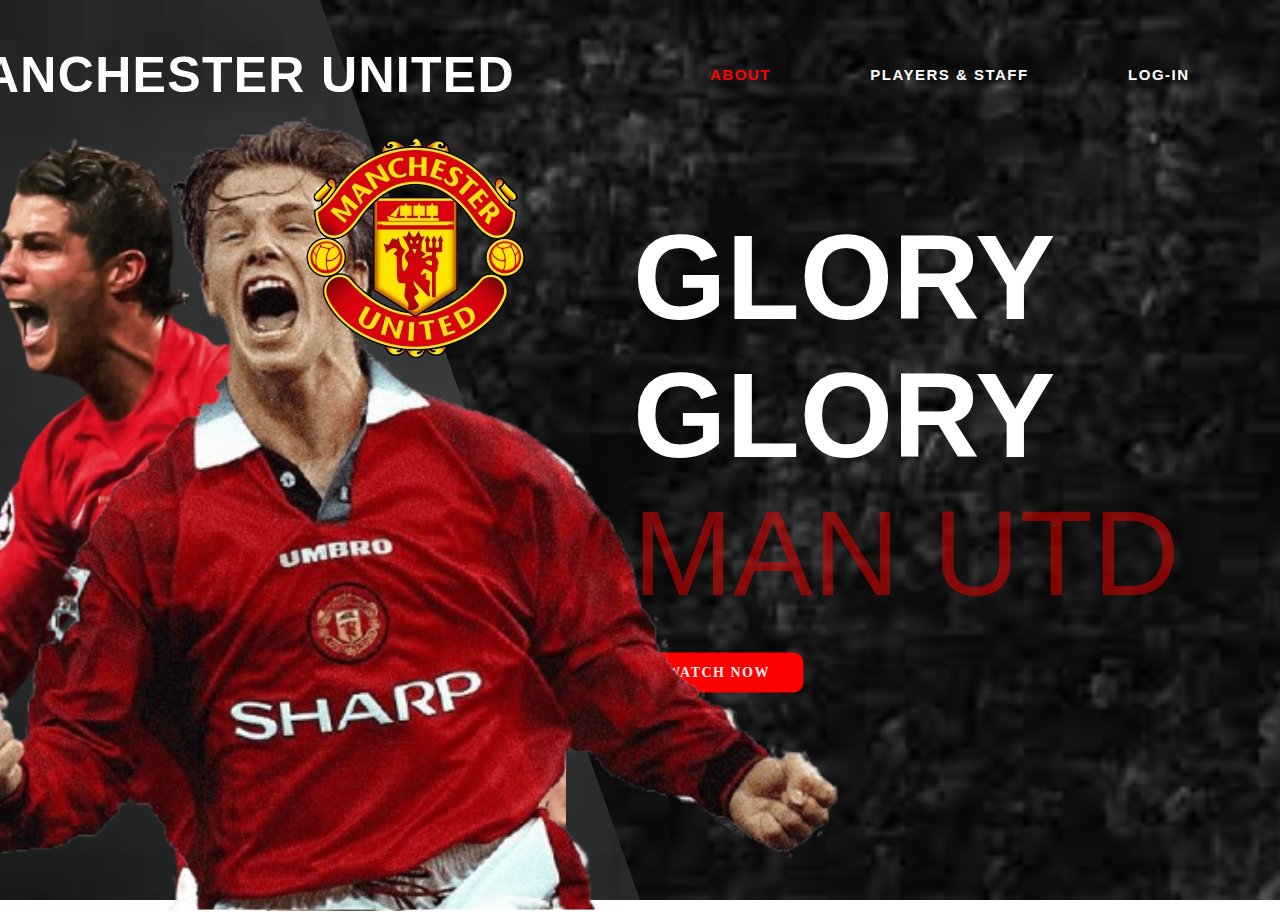
<file: index.html>
<!DOCTYPE html>
<html lang="en">
<head>
    <meta charset="UTF-8">
    <meta name="viewport" content="width=device-width, initial-scale=1.0">
    <title>Document</title>
    <link rel="stylesheet" href="style.css">

</head>
<body>
    
    
     <div class="nav">
        <div class="mulogo">
            <img src="Images/download_logo-removebg-preview.png">
        </div>
        
         <div class="logo">
           Manchester United
        </div>
        <div class="menu">
            <ul>
                <li><a href="#" class="active">About</a></li>
                <li><a href="#">Players & Staff</a></li>
                <li><a href="login.html">Log-In</a></li>
                <li><a href="#">More</a></li>
            </ul>
          </div>
          
     </div>
    
    
    <div class="banner">
        <div class="banner-clip-path">
            

        </div>
        <div class="ronaldo">
            <img src="Images/ronaldo2-removebg-preview.png">
        </div>
        <div class="beckham">
            <img src="Images/becky-removebg-preview2.png">
        </div>
        
        
        <div class="banner-txt">
            <h1>Glory Glory </h1>
            <div class="h1">Man Utd</div>

            <button>Watch Now</button>
        </div>
        <div class="logo2">
            <img src="Images/download_logo-removebg-preview.png">
        </div>

       
    </div>
    
</body>
<B></B>
<B></B>
<B></B>
<B></B>
<B></B>

<!-- <section>
    <h1  class="about">About Us</u></h1>
    <p>Manchester United Football Club, commonly referred to as Man United (often stylised as Man Utd) is a professional football club based in Old Trafford, Greater Manchester, England. They compete in the Premier League, the top tier of English football. Nicknamed the Red Devils, they were founded as Newton Heath LYR Football Club in 1878, but changed their name to Manchester United in 1902. After a spell playing in Clayton, Manchester, the club moved to their current stadium, Old Trafford, in 1910.</p>
</section>
<section>
    <p>Domestically, Manchester United have won a record 20 top-flight league titles, 13 FA Cups, 6 League Cups and a record 21 FA Community Shields. Additionally, in international football, they have won the European Cup/UEFA Champions League three times, and the UEFA Europa League, the UEFA Cup Winners' Cup, the UEFA Super Cup, the Intercontinental Cup and the FIFA Club World Cup once each.[7][8] Appointed as manager in 1945, Matt Busby built a team with an average age of just 22 nicknamed the Busby Babes that won successive league titles in the 1950s and became the first English club to compete in the European Cup. Eight players were killed in the Munich air disaster, but Busby rebuilt the team around star players George Best, Denis Law and Bobby Charlton – known as the United Trinity. They won two more league titles before becoming the first English club to win the European Cup in 1968.</p>
</section>
<section>
    <p>After Busby's retirement, Manchester United were unable to produce sustained success until the arrival of Alex Ferguson, who became the club's longest-serving and most successful manager, winning 38 trophies including 13 league titles, five FA Cups and two Champions League titles between 1986 and 2013.[9] In the 1998–99 season, under Ferguson, the club became the first in the history of English football to achieve the continental treble of the Premier League, FA Cup and UEFA Champions League.[10] In winning the UEFA Europa League under José Mourinho in 2016–17, they became one of five clubs to have won the original three main UEFA club competitions (the Champions League, Europa League and Cup Winners' Cup).</p>


</section>
<section>
    <p>Manchester United are one of the most widely supported football clubs in the world[11][12] and have rivalries with Liverpool, Manchester City, Arsenal and Leeds United. Manchester United were the highest-earning football club in the world for 2016–17, with an annual revenue of €676.3 million,[13] and the world's third-most-valuable football club in 2019, valued at £3.15 billion ($3.81 billion).[14] After being floated on the London Stock Exchange in 1991, the club was taken private in 2005 after a purchase by American businessman Malcolm Glazer valued at almost £800 million, of which over £500 million of borrowed money became the club's debt.[15] From 2012, some shares of the club were listed on the New York Stock Exchange, although the Glazer family retains overall ownership and control of the club.</p>

</section>
<B></B>
//-->
</html>
</file>
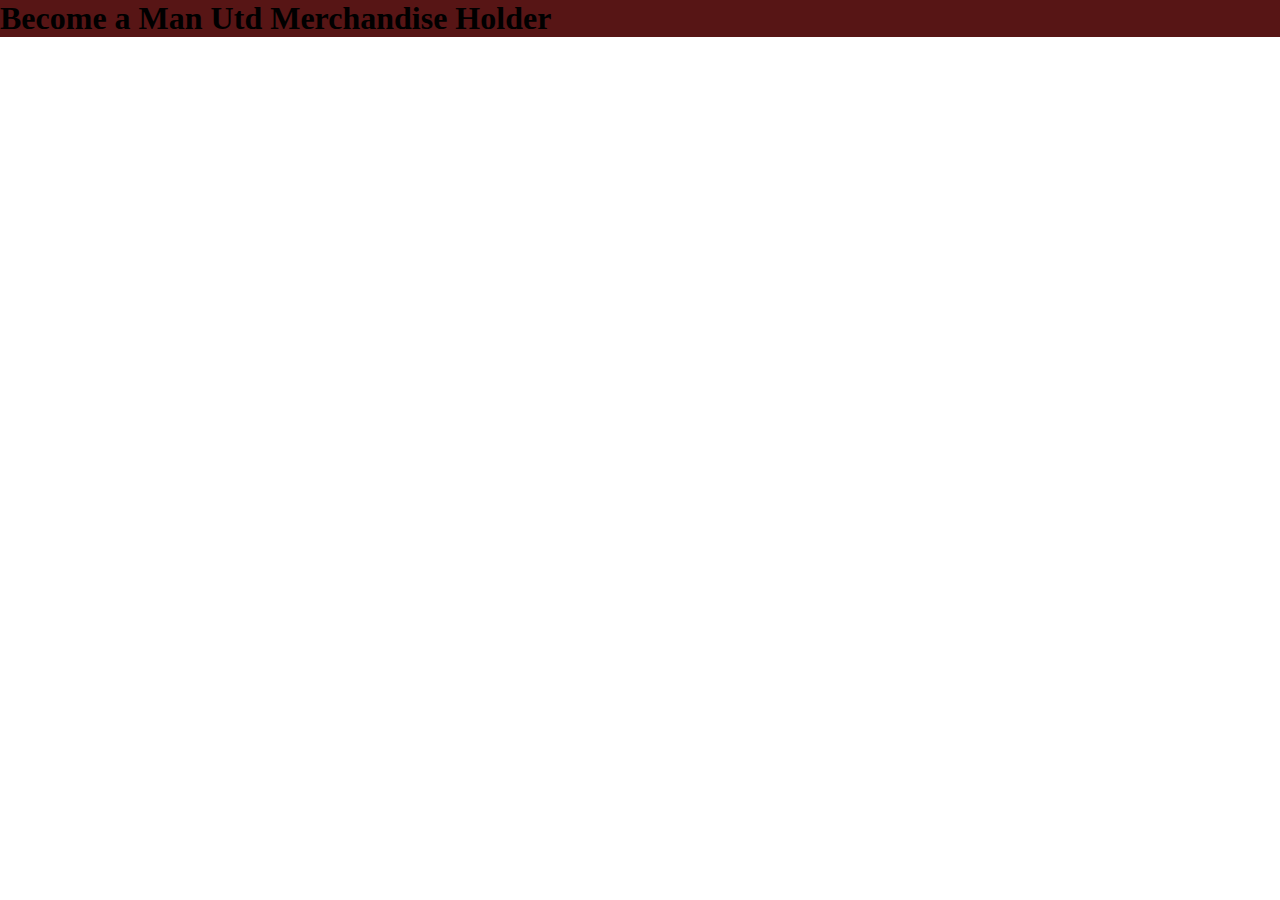
<file: login.html>
<!DOCTYPE html>
<html lang="en">
<head>
    <meta charset="UTF-8">
    <meta name="viewport" content="width=device-width, initial-scale=1.0">
    <title>Log-In/Manchester United</title>
    <link rel="stylesheet" href="login.css">
</head>
<body>
    <nav class="navbar">
    <h1> Become a Man Utd Merchandise Holder </h1>
    </nav>
    
</body>
</html>
</file>
<file: style.css>
@import url(Caladea/Caladea-BoldItalic.ttf);
*{
    padding: 0%;
    margin: 0%;
    
    
}

body{
    font-family: Caladea, sans-serif;
}

.banner{
    width: 100%;
    height: 100vh;
    background-image: url(Images/download.jpeg);
    background-size: cover;
    position: relative;
}



.nav{
    width :1400px;
    height: 150px;
    display:flex;
    justify-content: space-between;
    align-items: center;
    position: absolute;
    top: 0;
    left: 50%;
    transform: translateX(-50%);
    z-index: 9;
    

}
.nav .logo{
    font-size: 50px;
    font-weight: 600;
    text-transform: uppercase;
    color: white;
    letter-spacing: 1.3px;

}
.nav .menu{
    width: 45%;

}
.nav .menu ul{
    display: flex;
    align-items: center;
    justify-content: space-between;
}
.nav .menu ul li{
    list-style: none;
}
.nav .menu ul li a{
    font-size: 15px;
    font-weight: 600;
    text-transform: uppercase;
    letter-spacing: 1.5px;
    color: white;
    text-decoration: none;


}
    .nav .menu .active{
        color: red;
    }
    .banner-clip-path{
       position: absolute;
       width: 100%;
       height: 100%;
       clip-path: polygon(0 0,25% 0,50% 100%,0% 100%);
       background-image: url(Images/images3.jpeg);
       background-size: cover;
       z-index: 2;

    }
    
    
    .banner-txt{
        width: 58%;
        position: absolute;
        top: 50%;
        left: 57%;
        font-size: 60px;
        text-transform: uppercase;
        color: white;
        transform: translate(-13%,-50%);
    }
    .h1{
        
        
        color: rgba(255, 0, 0, 0.477);
        font-size: 120px;
    }
    .banner-txt button{
        width: 170px;
        height: 40px;
        background-color: red;
        color: #eee;
        font-size: 14px;
        font-weight: bold;
        text-transform: uppercase;
        letter-spacing: 1.5px;
        border-radius: 10px;
        border: none;
        font-family: 'caladea';
    }
    .banner-txt button:hover {
        background-color:aqua;
        color: black;

    }
    .ronaldo{
        position: absolute;
        width: 800px;
        top: 57%;
        left: 13%;
        transform: translate(-50%, -50%);
        z-index: 5;
        cursor:alias;
    

    }
    .beckham{
        position: absolute;
        width: 1050px;
        top: 55%;
        left: 30%;
        transform: translate(-50%, -50%);
        z-index: 5;
        
    }
    
    .beckham img{
        width: 100%;
    }
    .ronaldo img{
        width: 100%;
    }
    .mulogo{
        position:absolute;
        width: 45px;
        left: 26%;
        top: 90%;
        size: 30%;
        z-index: auto;
    }

    /*.about{
        text-decoration: underline;
        text-decoration-color: red;
        text-decoration-style: solid;
        text-align: center;
        font-family: 'Lucida Sans', 'Lucida Sans Regular', 'Lucida Grande', 'Lucida Sans Unicode', Geneva, Verdana, sans-serif;
        text-transform: uppercase;
        font-size: 80px;
        font-style: normal;
        font-weight: 200;
        top: 100%;
    }
</file>
<file: login.css>
*{
    margin: 0;
    padding: 0;
}

.navbar{
    
    background-color: rgb(87, 21, 21);
}
</file>
